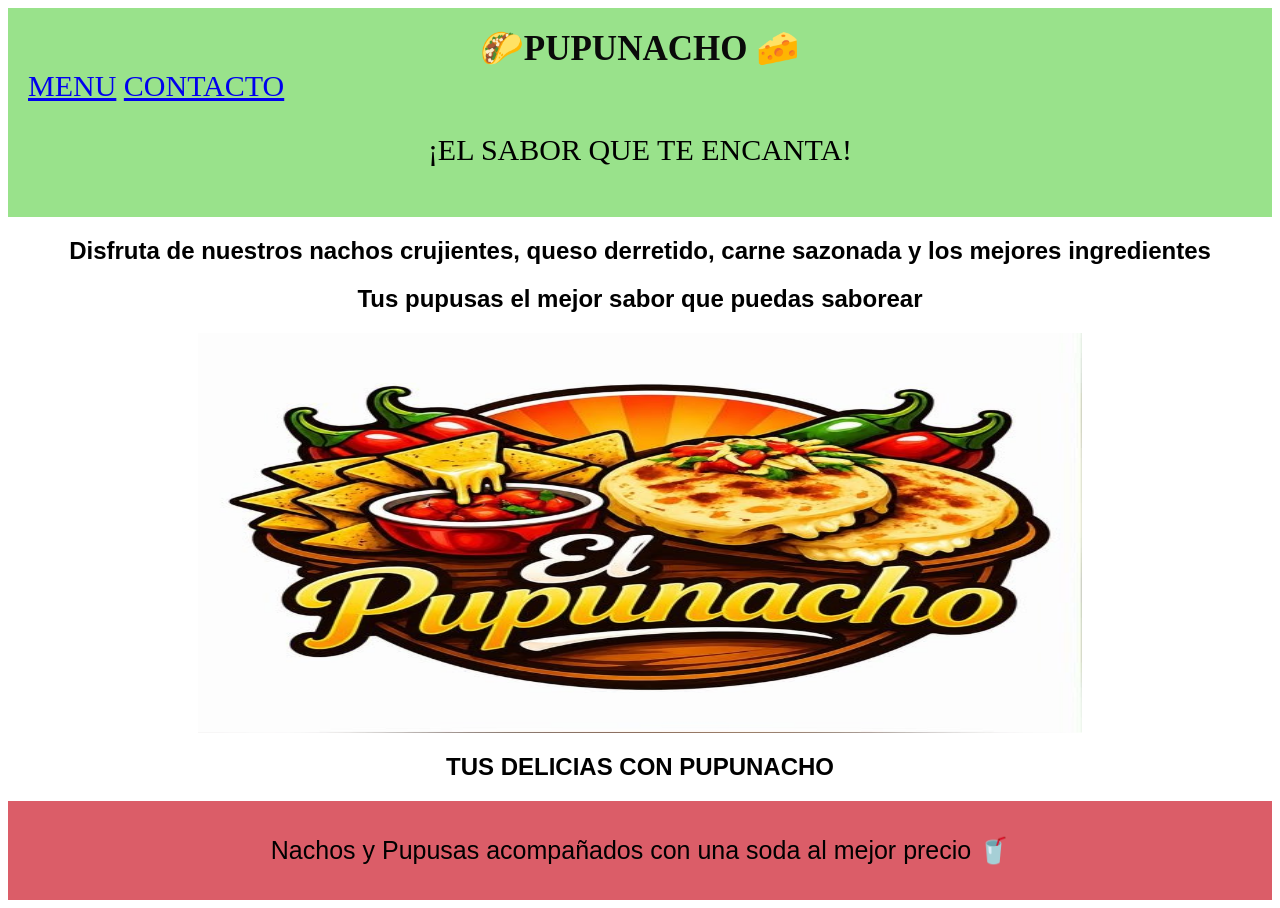
<file: index.html>
<!DOCTYPE html>
<html lang="en">
<head>
    <meta charset="UTF-8">
    <meta name="viewport" content="width=device-width, initial-scale=1.0">
    <title>Pupunacho</title>
    <link rel="stylesheet" href="style.css">
</head>   
<body>
    <header class="navbar">
        
        <div class="logo">🌮PUPUNACHO 🧀</div>
   
      <nav>
                <a href="menu.html">MENU</a>
                <a href="contacto.html">CONTACTO</a>
        </nav>
        <p class="etiqueta">¡EL SABOR QUE TE ENCANTA!</p>
    </header>
<div>
    <p>
        <b><h2>Disfruta de nuestros nachos crujientes, queso derretido,
        carne sazonada y los mejores ingredientes</h2></b>
    </p>
    <p>
        <b><h2>Tus pupusas el mejor sabor que puedas saborear</h2></b>
    </p>
</div>
    <div>
        <img src="imagen/pupunacho.jpg" alt="alternatetext" width="500" height="400">
    </div>

    <h2><b>TUS DELICIAS CON PUPUNACHO</b></h2>

    <footer>
        <p> Nachos y Pupusas acompañados con una soda al mejor precio 🥤</p>
        <p></p>
    </footer>   

</body> 
</html>
</file>
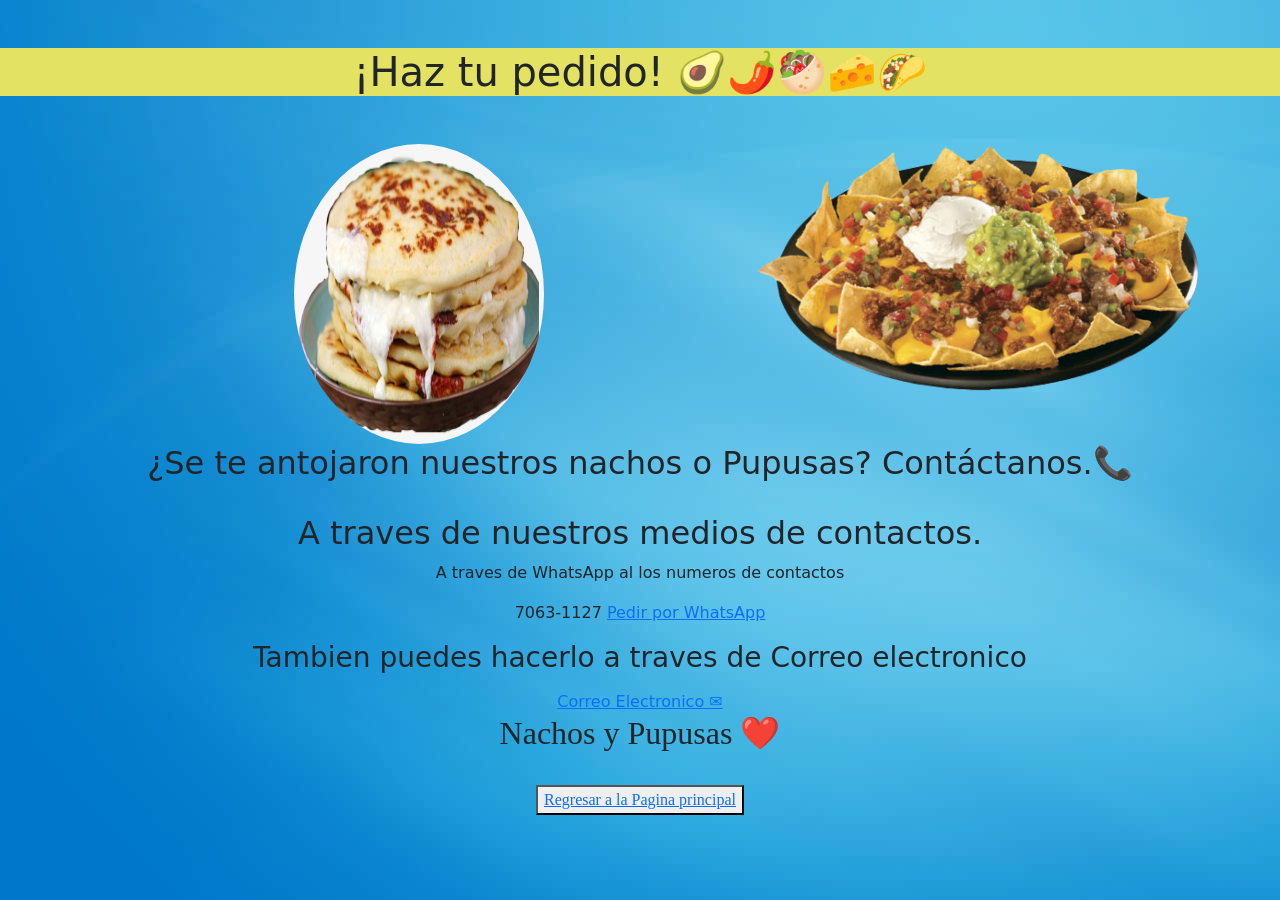
<file: contacto.html>
<!DOCTYPE html>
<html lang="en">
<head>
    <meta charset="UTF-8">
    <meta name="viewport" content="width=device-width, initial-scale=1.0">
    <link href="https://cdn.jsdelivr.net/npm/bootstrap@5.3.8/dist/css/bootstrap.min.css" rel="stylesheet">
    
    <title>contactos</title>
</head>
<body>
    <style>
        h1 {text-align: center;}
        h1{ background-color: rgb(228, 226, 98);}
        body { background-image: url('imagen/azul.jpg');}
        body{text-align: center;}
        footer{ font-family:Georgia, serif;}
        
    </style>
        <br>
        <br>
    <h1> ¡Haz tu pedido! 🥑🌶️🥙🧀🌮</h1>
    <br>
    <div class="container mt-3">
        <img src="imagen/pupusa2.png" alt="Cinque Terre" class="rounded-circle" width="250px" height="300px">
        
        <img src="imagen/nachos.png" alt="" class="float-end">
    </div>
    <section class="contacto" id="contacto">
        
        <h2>¿Se te antojaron nuestros nachos o Pupusas? Contáctanos.📞</h2>
        <br>
        <div>
            <h2>A traves de nuestros medios de contactos.</h2>
        </div>
        <nav>
            <p>A traves de WhatsApp al los numeros de contactos</p>
                7063-1127
                <a href="https://wa.me/50370631127" class="boton">Pedir por WhatsApp</a>
        </nav>
        <p ><h3 >Tambien puedes hacerlo a traves de Correo electronico</h3></p>
        
         <a href="pupunacho2026@gmail.com">Correo Electronico ✉️</a>    
    </section>
    <footer>
        
        <h2>Nachos y Pupusas ❤️</h2>
        <br>
        <button type="button">
            <nav>
                <a href="index.html">Regresar a la Pagina principal </a>
            </nav>
        </button>
    </footer>
    
</body>
</html>
</file>
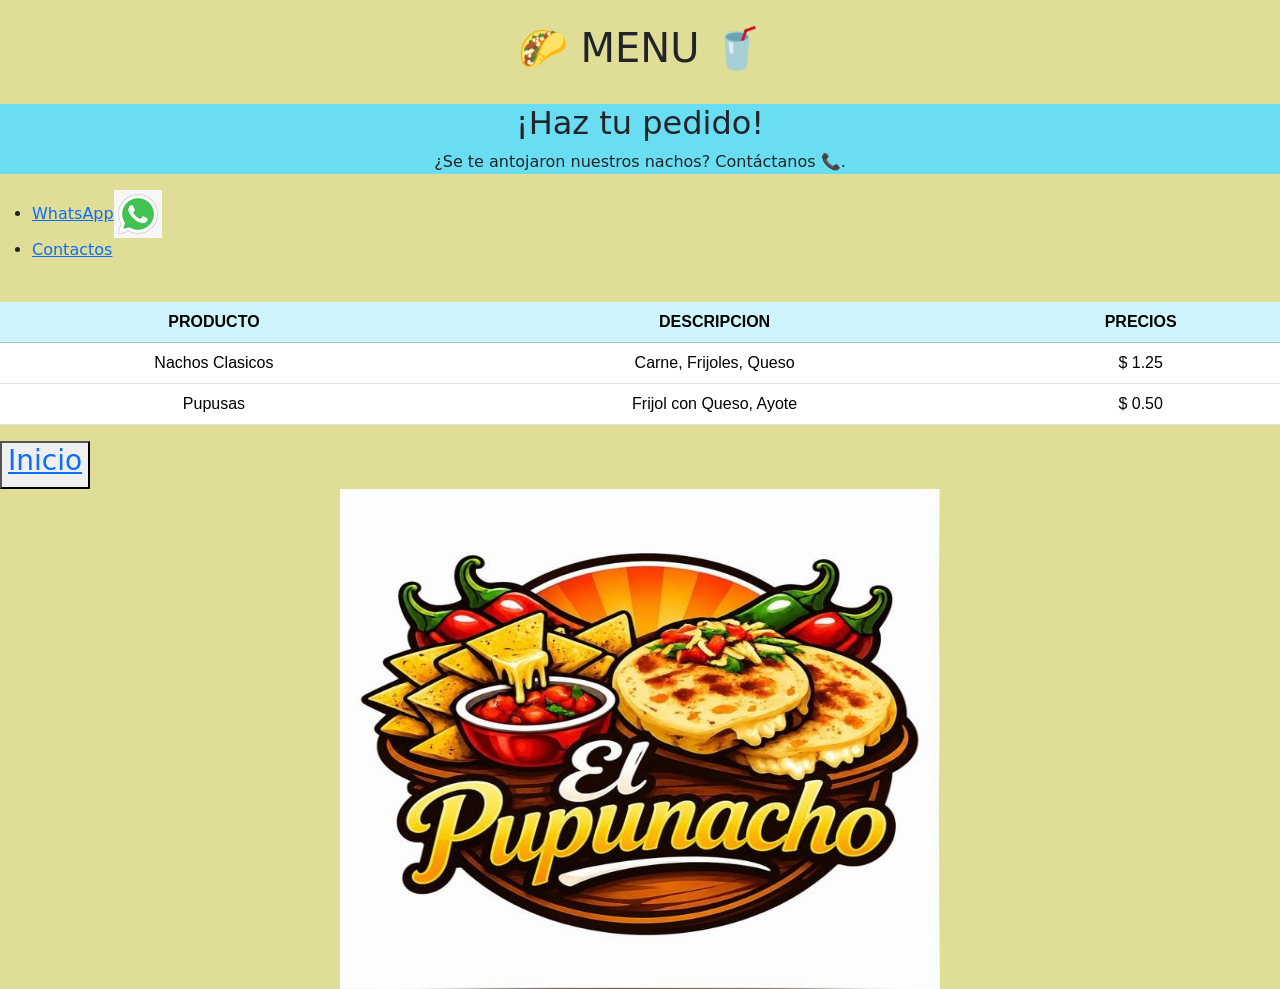
<file: menu.html>
<!DOCTYPE html>
<html lang="en">
<head>
    <meta charset="UTF-8">
    <meta name="viewport" content="width=device-width, initial-scale=1.0">
    <title>Menu</title>
    <link rel="stylesheet" href="styletable.css">
    <link href="https://cdn.jsdelivr.net/npm/bootstrap@5.3.8/dist/css/bootstrap.min.css" rel="stylesheet">

</head>
<body>
    <style>
    body{
        background-color: rgb(223, 221, 150);
    }
    
    </style>
    <br>
    <h1>🌮 MENU 🥤</h1>
    <script>
       
          alert("Bienvenidos al menu!");
    </script>
    <br>
    <header>
        <h2>¡Haz tu pedido!</h2>
        <p>¿Se te antojaron nuestros nachos? Contáctanos 📞. </p>
    </header>

    <section class="contacto" id="contacto">

        <nav>
            <ul>
                <li><a href="https://wa.me/50370631127" class="boton">WhatsApp<img src="imagen/descarga.gif" alt=""></a></li>
                <li><a href="contacto.html">Contactos</a></li>
            </ul>
        </nav>   
    </section>

            <table class="table" >
                <br>
                <tr class="table-info">
                    <th>PRODUCTO</th>
                    <th>DESCRIPCION</th>
                    <th>PRECIOS</th>
                </tr>
                <tr>
                    <td>Nachos Clasicos</td>
                    <td> Carne, Frijoles, Queso </td>
                    <td>$ 1.25</td>
                </tr>
                <tr>
                    <td>Pupusas</td>
                    <td>Frijol con Queso, Ayote </td>
                    <td>$ 0.50 </td>
                </tr>
            </table>
        <div>
            <nav>
                <button>
                    <h3><a href="index.html">Inicio</a></h3>
                </button>                
            </nav>
        </div>
        <footer>
            <img src="imagen/pupunacho.jpg" alt="alternatetext" height="500px" width="600px">
        </footer>
    
</body>
</html>
</file>
<file: style.css>
body{
    
    font-family: Arial, Helvetica, sans-serif;
}
header {
    background-color: #99e28b;
    padding: 20px;
    text-align: center;
    font-size: 30px;
    color: rgb(140, 106, 185);
    font-family: Georgia, 'Times New Roman', Times, serif;
  }
h2{
    text-align: center;
}

footer {
    background-color: #db5d68;
    padding: 10px;
    text-align: center;
    color: rgb(214, 97, 97);
    padding: 10px;
    font-size: 25px;
  }

  img {
    display: block;
    margin: auto;
    width: 70%;
  }
  nav{
    text-align: left;

  }
  p{
    text-align: center;
    color: #000;
  }

  .logo {
    font-size: 35px;
    font-weight: bold;
    color: #0a0a0a;
}
</file>
<file: styletable.css>
td, th {
    border: 1px solid #ddadad;
    text-align: left;
    padding: 8px;
    text-align: center;
  }
 
  h1{
    text-align: center;
    color: blue;
  }
  table{

    font-family: arial, sans-serif;
    border-collapse: collapse;
    width: 50%;
    text-align: center;
    
  }
  header{
    background-color: rgb(105, 221, 241);
    text-align: center;
  }
 
  footer{
    display: block;
    margin: auto;
    text-align: center;

  }
</file>
